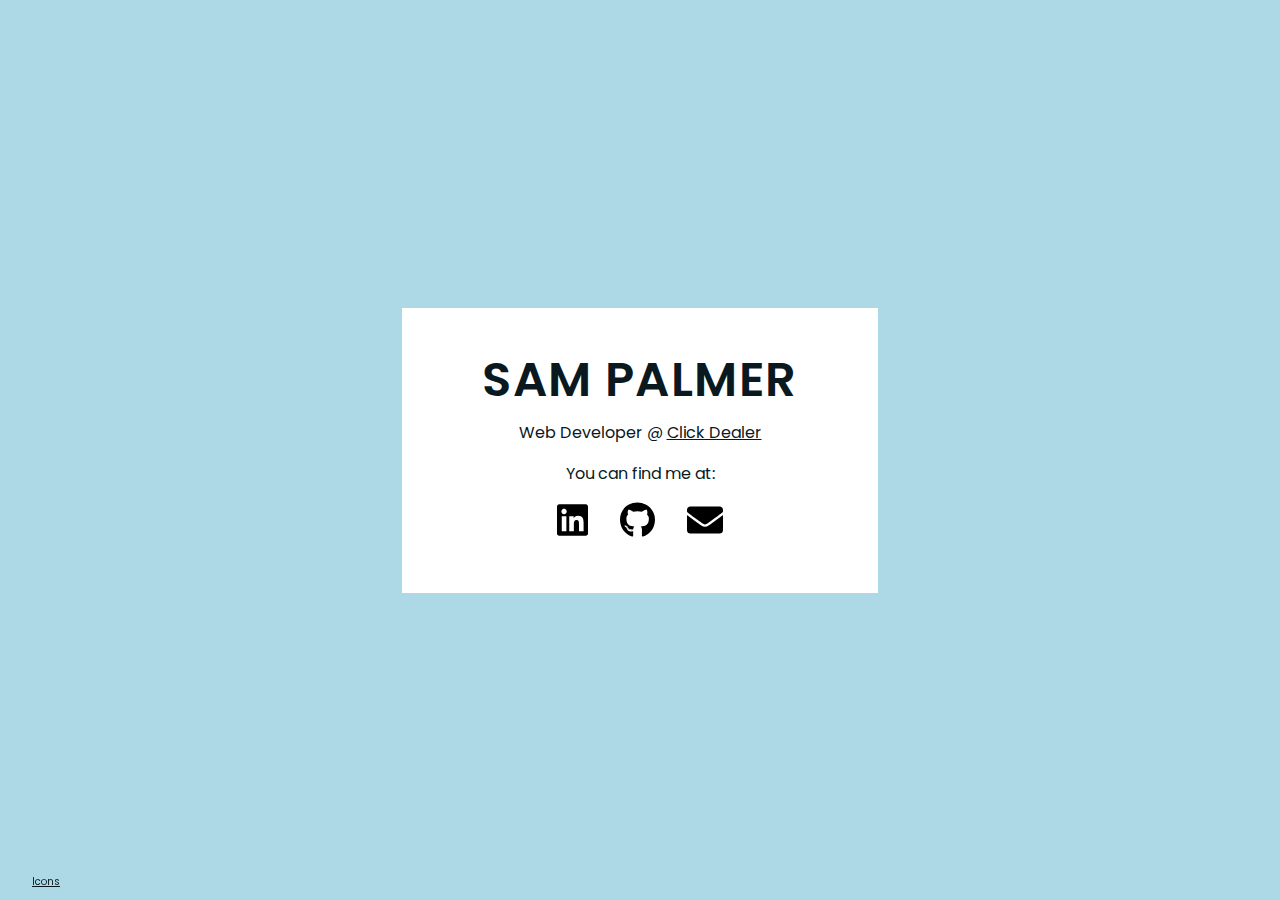
<file: index.html>
<!DOCTYPE html>
<html>

<head>
    <meta charset="utf-8">
    <meta name="viewport" content="width=device-width, initial-scale=1">
    <meta name="Description" content="Sam Palmer">
    <title>Sam Palmer</title>
    <link rel="stylesheet" href="styles.css">

    <link rel="apple-touch-icon" sizes="180x180" href="/icons/apple-touch-icon.png">
    <link rel="icon" type="image/png" sizes="32x32" href="/icons/favicon-32x32.png">
    <link rel="icon" type="image/png" sizes="16x16" href="/icons/favicon-16x16.png">
    <link rel="manifest" href="/icons/site.webmanifest">
    <link rel="mask-icon" href="/icons/safari-pinned-tab.svg" color="#add8e6">
    <link rel="shortcut icon" href="/icons/favicon.ico">
    <meta name="msapplication-TileColor" content="#add8e6">
    <meta name="msapplication-config" content="/icons/browserconfig.xml">
    <meta name="theme-color" content="#ffffff">

    <link rel="preconnect" href="https://fonts.googleapis.com">
    <link rel="preconnect" href="https://fonts.gstatic.com" crossorigin>
    <link href="https://fonts.googleapis.com/css2?family=Poppins:wght@400;600;700&display=swap" rel="stylesheet">
</head>

<body>
    <div id="wrapper">
        <section id="home" class="">
            <h1>Sam Palmer</h1>
            <p>Web Developer @ <a target="_blank" href="https://www.clickdealer.co.uk/">Click Dealer</a></p>
            <p>You can find me at:</p>
            <ul>
                <li><a title="LinkedIn" href="https://www.linkedin.com/in/sam-palmer-uk/" target="_blank"><img alt="LinkedIn"
                            src="images/linkedin.svg"></a></li>
                <li><a title="GitHub" href="https://github.com/samp" target="_blank"><img alt="Github" src="images/github.svg"></a>
                </li>
                <li><a title="Email" href="mailto:hello@sampalmer.co.uk" target="_blank"><img alt="Email" src="images/mail.svg"></a>
                </li>
            </ul>
        </section>
    </div>
    <div id="source">
        <p><a href="https://fontawesome.com/license/">Icons</a></p>
    </div>
</body>

</html>
</file>
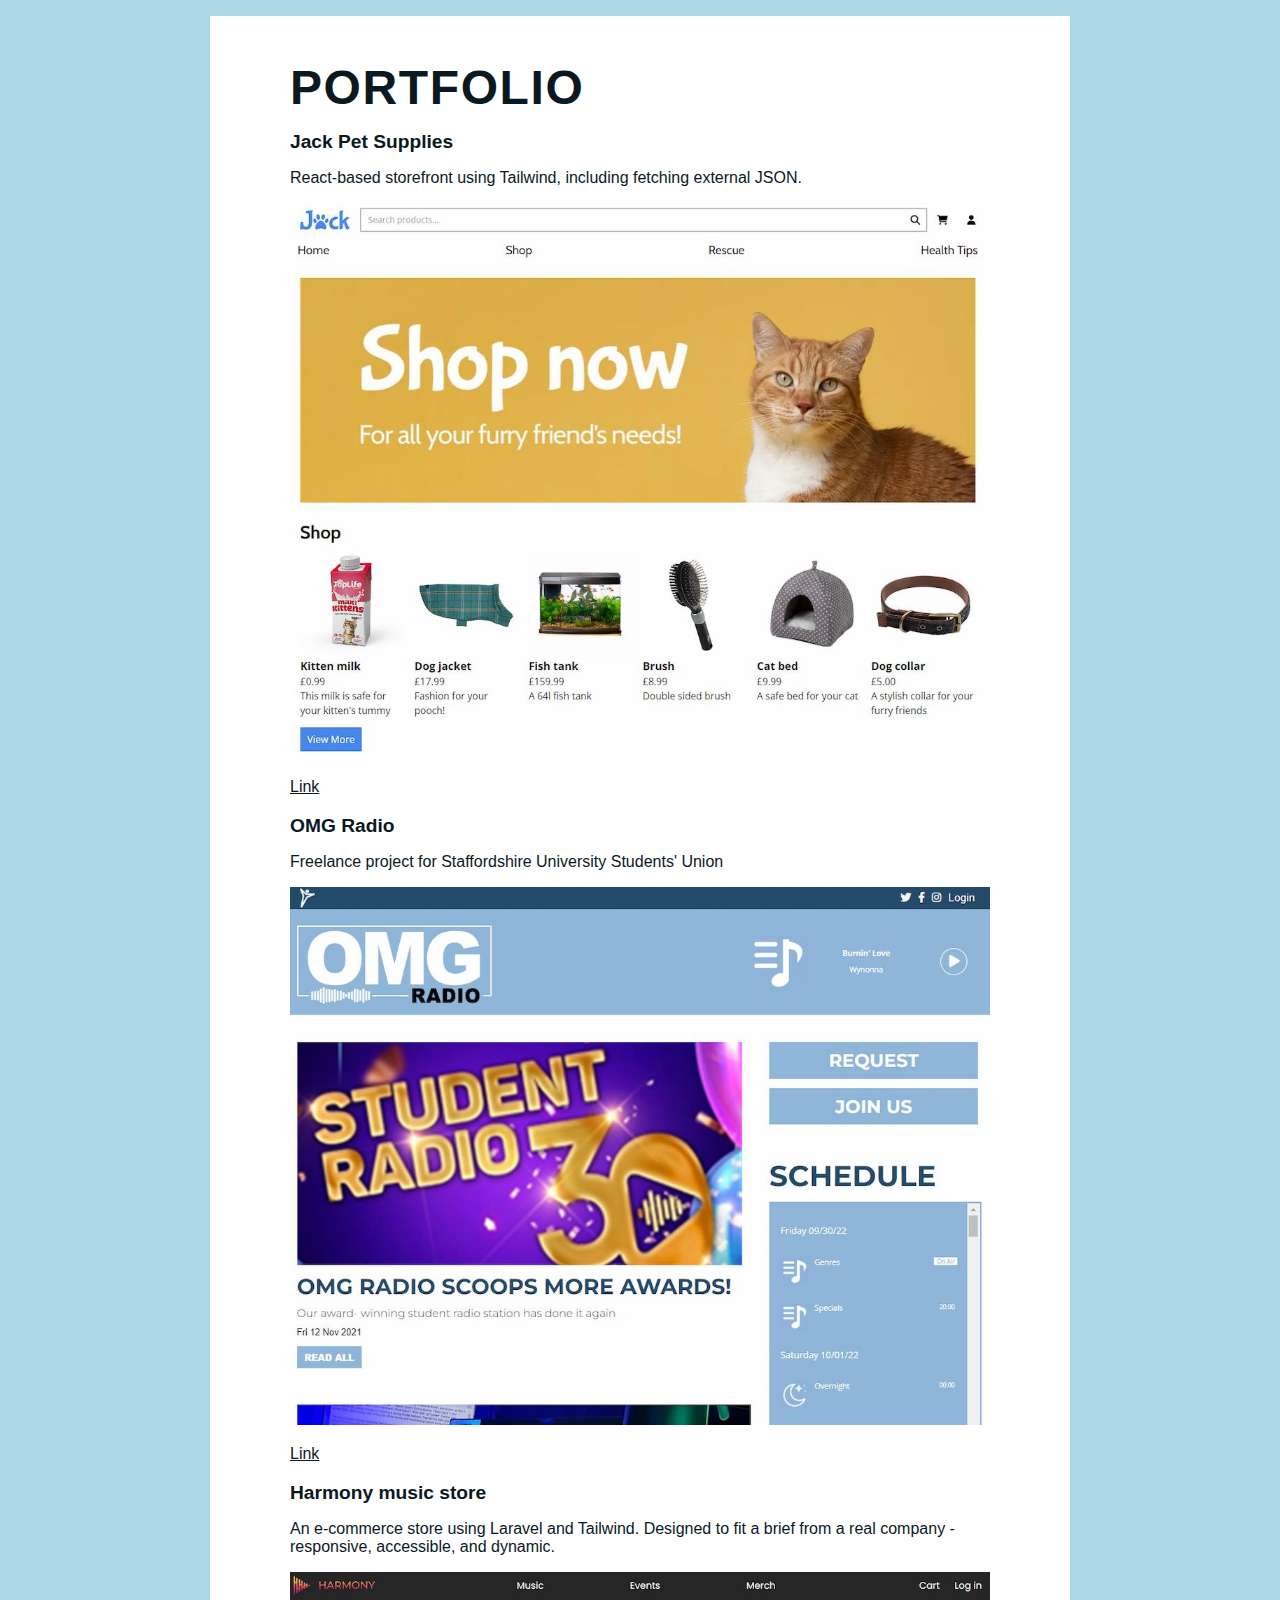
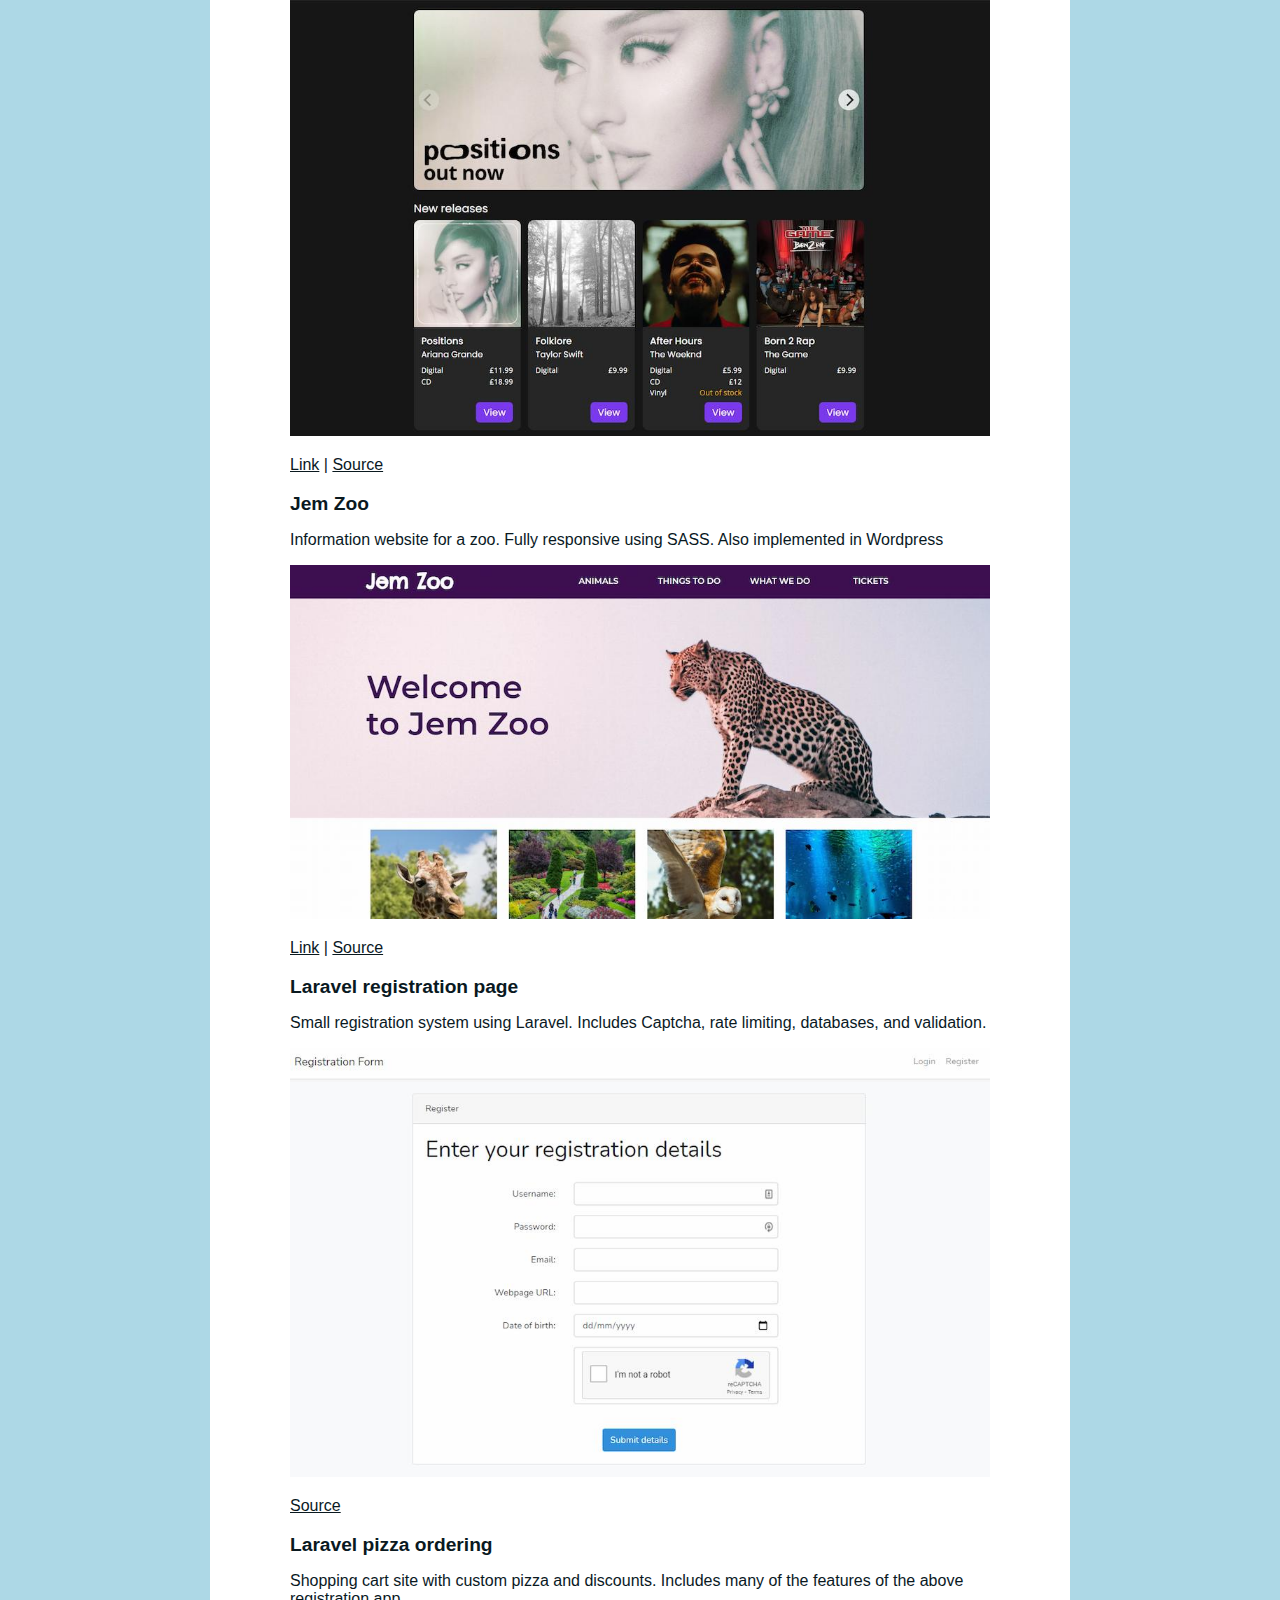
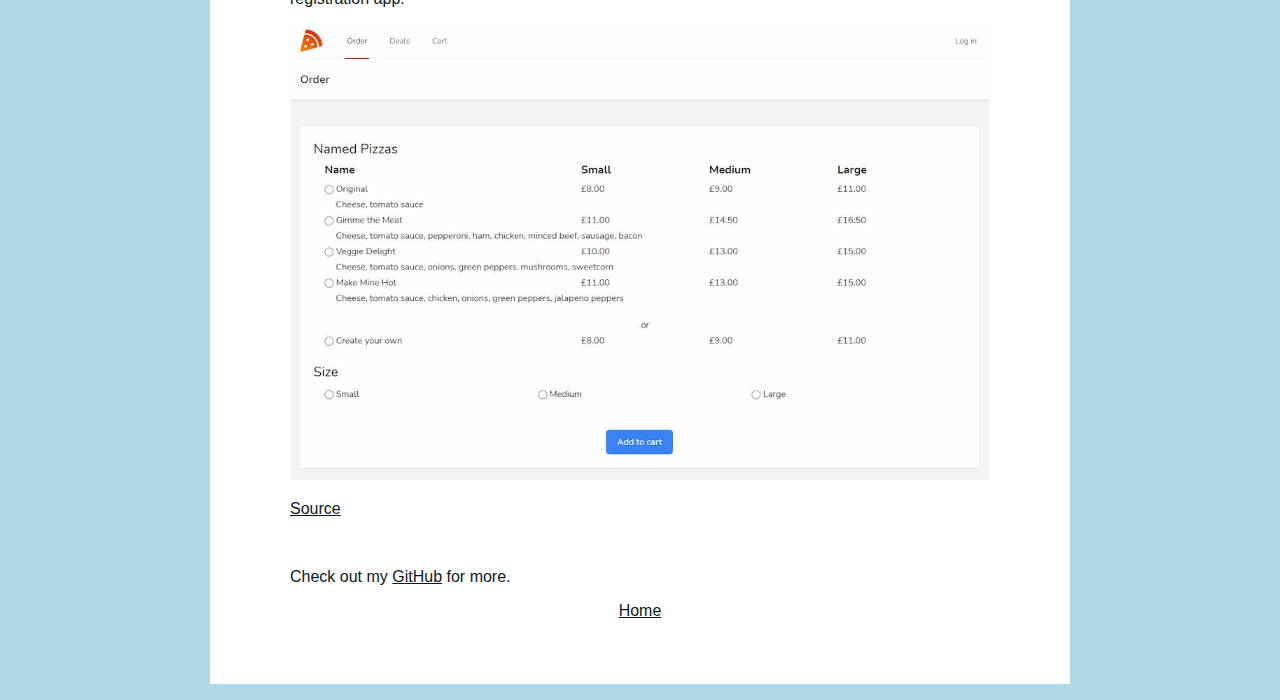
<file: portfolio.html>
<!DOCTYPE html>
<html>

<head>
    <meta charset="utf-8">
    <meta name="viewport" content="width=device-width, initial-scale=1">
    <meta name="Description" content="Sam Palmer">
    <title>Sam Palmer - Portfolio</title>
    <link rel="stylesheet" href="styles.css">

    <link rel="apple-touch-icon" sizes="180x180" href="/icons/apple-touch-icon.png">
    <link rel="icon" type="image/png" sizes="32x32" href="/icons/favicon-32x32.png">
    <link rel="icon" type="image/png" sizes="16x16" href="/icons/favicon-16x16.png">
    <link rel="manifest" href="/icons/site.webmanifest">
    <link rel="mask-icon" href="/icons/safari-pinned-tab.svg" color="#add8e6">
    <link rel="shortcut icon" href="/icons/favicon.ico">
    <meta name="msapplication-TileColor" content="#add8e6">
    <meta name="msapplication-config" content="/icons/browserconfig.xml">
    <meta name="theme-color" content="#ffffff">

    <link rel="preconnect" href="https://fonts.googleapis.com">
    <link rel="preconnect" href="https://fonts.gstatic.com" crossorigin>
    <link href="https://fonts.googleapis.com/css2?family=Montserrat:wght@900&display=swap" rel="stylesheet">
</head>

<body>
    <div id="wrapper">
        <section id="portfolio">
            <h1>Portfolio</h1>

            <h2>Jack Pet Supplies</h2>
            <p>React-based storefront using Tailwind, including fetching external JSON.</p>
            <img src="images/jack-small.jpg">
            <p><a href="https://sampalmer.co.uk/dwf-1/" target="_blank">Link</a></p>

            <h2>OMG Radio</h2>
            <p>Freelance project for Staffordshire University Students' Union</p>
            <img src="images/omg-small.jpg">
            <p><a href="https://www.staffsunion.com/omgstaffs/" target="_blank">Link</a></p>


            <h2>Harmony music store</h2>
            <p>An e-commerce store using Laravel and Tailwind. Designed to fit a brief from a real company - responsive,
                accessible, and dynamic.</p>
            <img src="images/harmony-small.jpg">
            <p><a href="https://harmony.aylo.net/" target="_blank">Link</a> | <a href="https://github.com/samp/Harmony-Laravel-Prototype" target="_blank">Source</a>
            </p>

            <h2>Jem Zoo</h2>
            <p>Information website for a zoo. Fully responsive using SASS. Also implemented in Wordpress</p>
            <img src="images/jemzoo-small.jpg">
            <p><a href="https://sampalmer.co.uk/Jem-Zoo-Prototype/" target="_blank">Link</a> | <a
                    href="https://github.com/samp/Jem-Zoo-Prototype" target="_blank">Source</a></p>

            <h2>Laravel registration page</h2>
            <p>Small registration system using Laravel. Includes Captcha, rate limiting, databases, and validation.</p>
            <img src="images/registrationform-small.jpg">
            <p><a href="https://github.com/samp/Server-Side-Registration" target="_blank">Source</a></p>

            <h2>Laravel pizza ordering</h2>
            <p>Shopping cart site with custom pizza and discounts. Includes many of the features of the above
                registration app.</p>
            <img src="images/pizzaapp-small.jpg">
            <p><a href="https://github.com/samp/Laravel-Pizza-App" target="_blank">Source</a></p>

            <br>
            <p>Check out my <a href="https://github.com/samp" target="_blank">GitHub</a> for more.</p>
            <p class="centre"><a href="/">Home</a></p>
        </section>
    </div>
</body>

</html>
</file>
<file: styles.css>
body, html {
    margin: 0;
    padding: 0;
}

body {
    font-family: "Poppins", Arial, Helvetica, sans-serif;
    background-color: #ADD8E6;
    color: #0A191F;
    height: 100vh;
    display: flex;
    justify-content: center;
    align-items: center;
}

#wrapper {
    margin: auto;
}

section {
    margin: 0 1rem;
    padding: 3rem 5rem;
    background: white;
    /*box-shadow: 4px 4px 0 #000;*/
    /*border: 1px solid #000;*/
    /*border-radius: 1rem;*/
}

#home {
   text-align: center;
   text-wrap: balance;
}

#portfolio {
    margin: 1rem;
    width: 700px;
}

h1 {
    color: #0A191F;
    font-size: 3rem;
    margin-top: 0;
    margin-bottom: 1rem;
    font-family: 'Poppins', sans-serif;
    text-transform: uppercase;
    font-weight: 600;
    letter-spacing: 0.1rem;
    line-height: 1em;
}

h2 {
    font-size: 1.2rem;
    margin-top: 1.2rem;
}

ul {
    display: flex;
    flex-direction: row;
    justify-content: center;
    list-style-type: none;
    padding-inline-start: 0;
    text-align: center;
    margin-bottom: 0;
    gap: 2rem;
}

ul a {
    text-decoration: none;
    color: #0A191F;
}

p a {
    text-decoration: underline;
}

.centre {
    text-align: center;
}

a {
    color: #0A191F;
    transition: color 0.2s ease;
}

a:visited {
    color: #0A191F;
}

a:hover{
    color: #225e71;
}

li img {
    height: 36px;
}

img {
    width: 100%;
}

#source {
    font-size: 10px;
    position: fixed;
    bottom: 0;
    left: 0;
    padding-left: 2rem;
}

@media only screen and (max-width: 800px) {
    section, #portfolio, #home {
        padding: 2rem;
    }

    h1{
        font-size: 2rem;
    }

    #source{
        padding-left: 1rem;
    }
}
</file>
